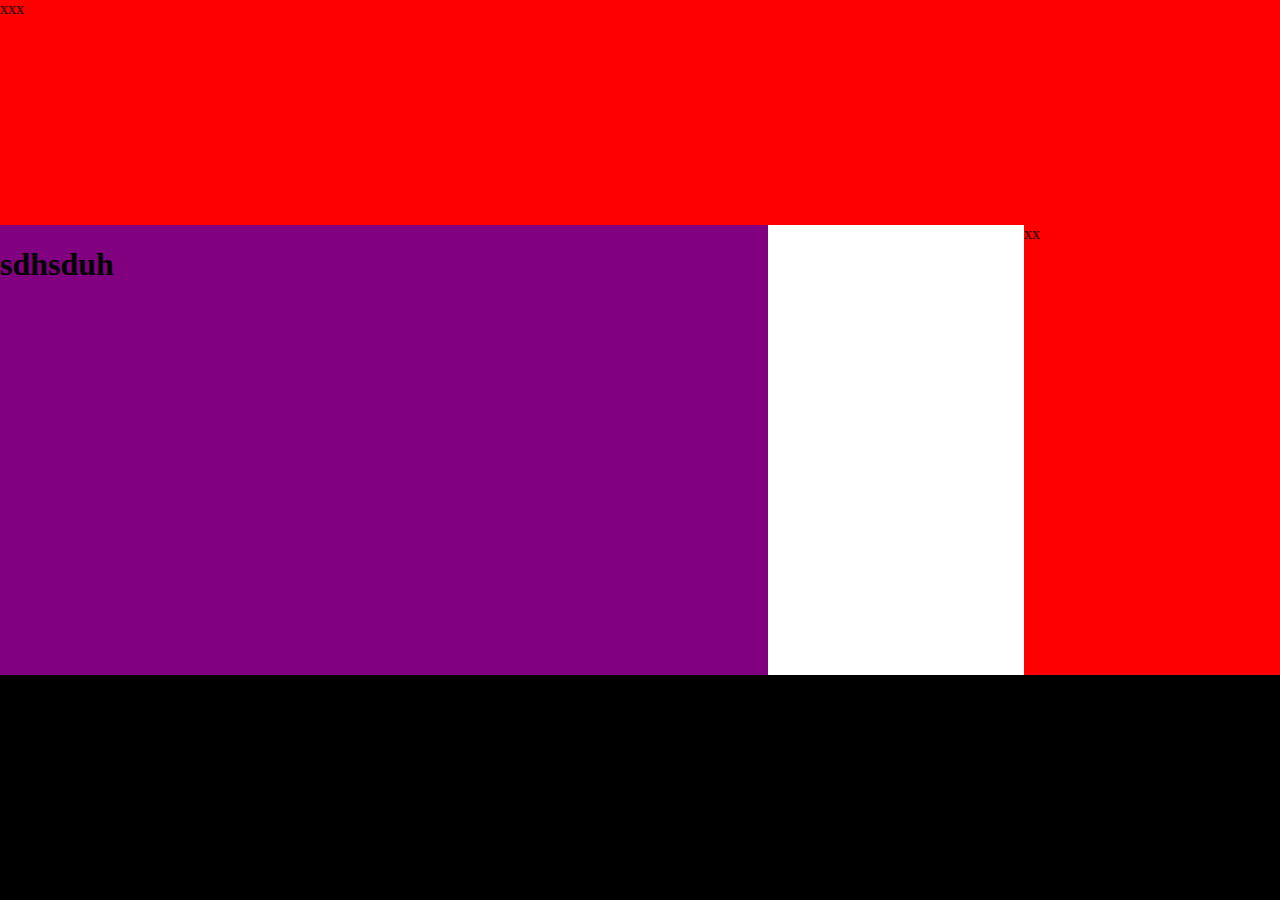
<file: Exemplo Grid/index.html>
<!DOCTYPE html>
<html lang="pt-br">

<head>
    <meta charset="UTF-8">
    <meta name="viewport" content="width=device-width, initial-scale=1.0">
    <meta http-equiv="X-UA-Compatible" content="ie=edge">
    <link rel="stylesheet" href="style.css">
    <title>Document</title>
</head>

<body>
    <section class="grid">
        <header>xxx</header>
        <main>
            <div>
                <h1>sdhsduh</h1>
            </div>
        </main>
        <aside>xx</aside>
        <footer>xx</footer>
    </section>
</body>

</html>
</file>
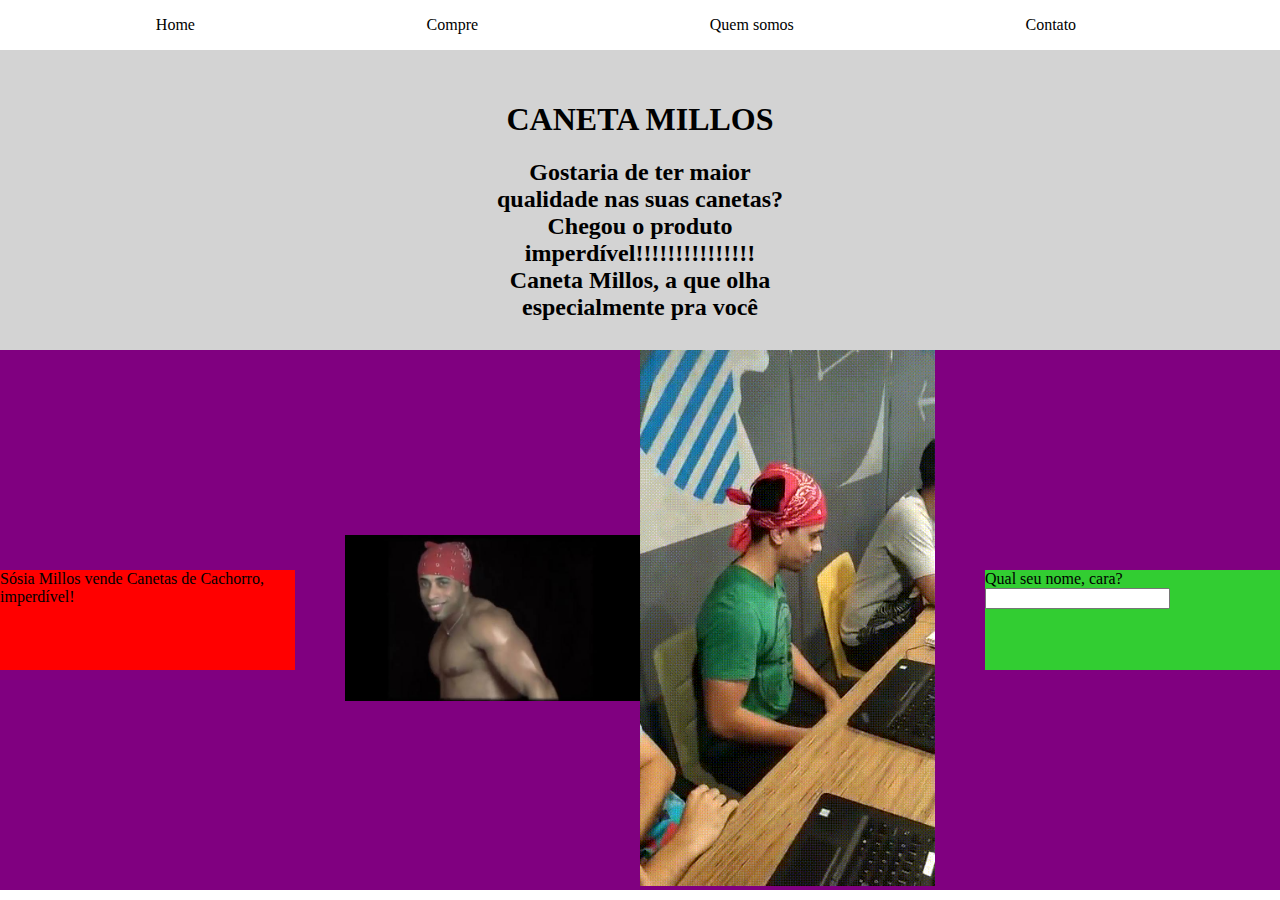
<file: Exercício Divs + Millos/index.html>
<!DOCTYPE html>
<html lang="pt-br">

<head>
    <meta charset="UTF-8">
    <meta name="viewport" content="width=device-width, initial-scale=1.0">
    <meta http-equiv="X-UA-Compatible" content="ie=edge">
    <link rel="stylesheet" href="style.css">
    <title>Gabriel Millos</title>
</head>
<!-- ========== GERAL ========== -->

<body>
    <!-- ========== NAVBAR ========== -->
    <nav id="navbar">
        <ul class="navbar__lista">
            <li class="linha">Home</li>
            <li class="linha">Compre</li>
            <li>Quem somos</li>
            <li>Contato</li>
        </ul>
    </nav>
    <!-- ========== HEADER ========== -->
    <header id="cabecalho">
        <h1 class="titulo">Caneta Millos</h1>
        <h2 class="subtitulo">Gostaria de ter maior qualidade nas suas canetas? Chegou o produto imperdível!!!!!!!!!!!!!!! Caneta Millos, a que olha especialmente pra você</h2>
    </header>
    <!-- ========== SEÇÃO ========== -->
    <section id="secao-imagem">
        <div class="div-1">
            Sósia Millos vende Canetas de Cachorro, imperdível!
        </div>
        <div class="div-imagem">
            <img class="imagem" src="imagens/ricardin.jpg" alt="">
        </div>
        <div class="div-imagem">
            <img class="imagem" src="imagens/gif-01.gif" alt="">
        </div>
        <div class="div-2">
            <label for="nome">Qual seu nome, cara?</label>
            <input type="text">
        </div>
    </section>
    <footer></footer>
</body>

</html>
</file>
<file: Exemplo Grid/style.css>
body {
    margin: 0 auto;
}

.grid {
    display: grid;
    grid-template-areas: "header header header header header"
                         "main main main . sidebar" /* ligado com o nome grid-area */ 
                         "main main main . sidebar"
                        "footer footer footer footer footer";
    grid-template-columns: repeat(5, 20vw);
    grid-template-rows: repeat(4, 25vh);
}

header {
    grid-area: header;
    background-color: red;
}

main {
    grid-area: main;
    background-color: purple;
}

aside {
    grid-area: sidebar;
    background-color: red;
}

footer {
    grid-area: footer;
    background-color: black;
}
</file>
<file: Exercício Divs + Millos/style.css>
/* ========== GERAL =========== */

body {
    margin: 0 auto;
    width: 100%;
    height: 100%;
}

/* ========== NAVBAR =========== */
#navbar {
    width: 100%;
}

.navbar__lista {
    width: 90%;
    display: flex;
    list-style: none;
    justify-content: space-around;
}

/* ========== HEADER =========== */
#cabecalho {
    background-color: lightgray;
    text-align: center;
    width: 100%;
    height: 300px;
    display: flex;
    justify-content: center;
    align-items: center;
    flex-direction: column;
}

.titulo {
    text-transform: uppercase;
    font-weight: bold;
}

.subtitulo {
    margin: 0;
    width: 300px;
}

/* ========== SEÇÃO =========== */
#secao-imagem {
    background-color: purple;
    width: 100%;
    height: 100%;
    display: flex;
    justify-content: center;
    align-items: center;
}
.div-1 {
    background-color: red;
    width: 300px;
    height: 100px;
    margin-right: 50px;
}

.div-2 {
    background-color: limegreen;
    width: 300px;
    height: 100px;
    margin-left: 50px;
}

.div-imagem {
    width: 300px;
}

.imagem {
    width: 100%;
}
</file>
